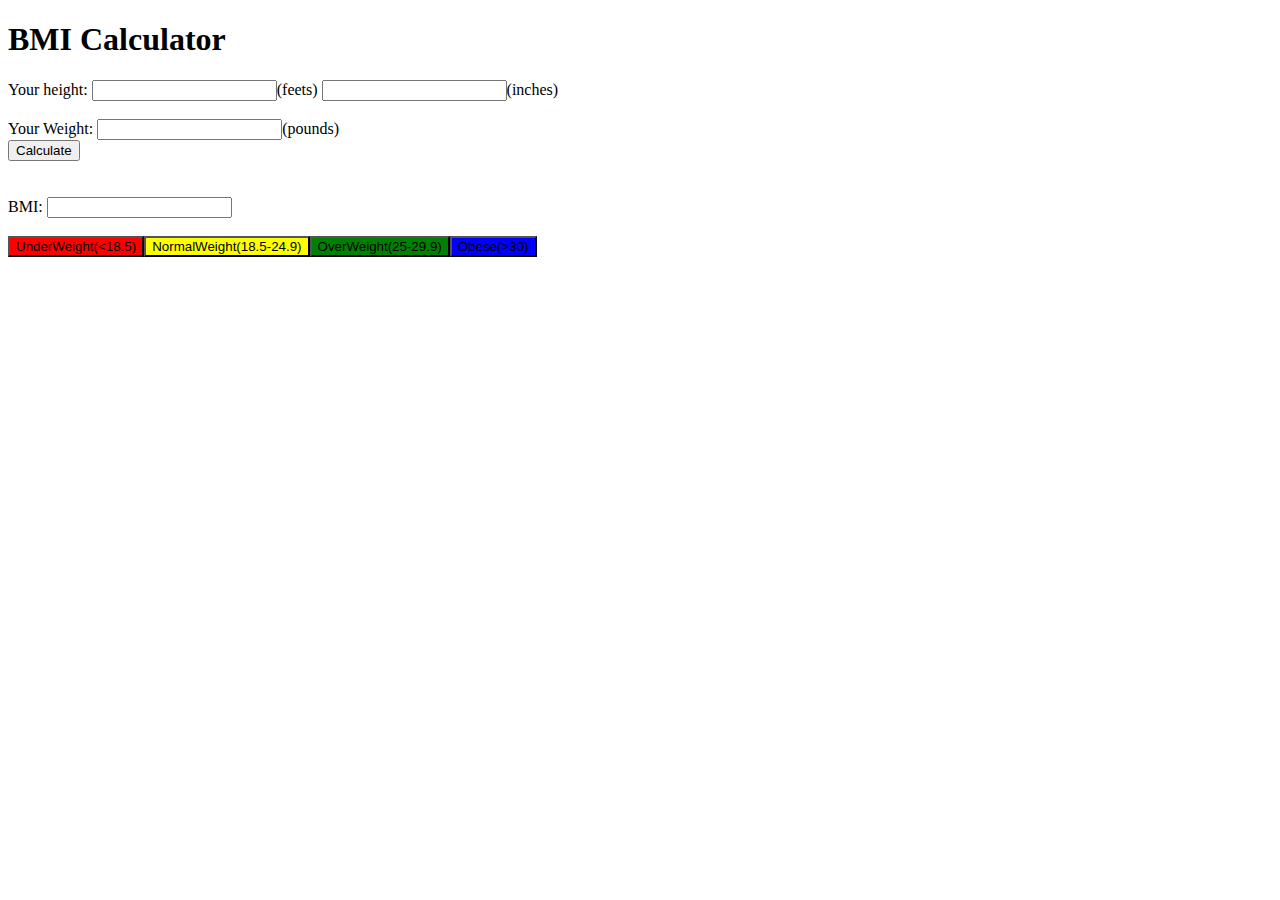
<file: bmi.html>
<!DOCTYPE html>
<html>
<head>
	<title>BMI CALCULATOR</title>

	<script type="text/javascript" src="vue.min.js"></script>
	<script type="text/javascript" src="jquery.min.js"></script>
</head>
<body>

	<div id="app">

		<h1>{{message}}</h1>
		
		<div class="form-group">

			<label>Your height:</label>
			<input type="text" name="feet" v-model="feet">(feets)
			<input type="text" name="inch" v-model="inch">(inches)<br><br>

		
			<label>Your Weight:</label>
			<input type="text" name="weight" v-model="weight">(pounds)<br>

			<button v-on:click="bmicalculation"> Calculate</button>

		</div><br><br>

			<label>BMI:</label>
			<input type="text" id="aa" v-model="bmi"><br><br>

			<div class="mydiv" style="display: flex">
				<button style="background-color: red">UnderWeight(<18.5)</button>
				<button style="background-color: yellow;">NormalWeight(18.5-24.9)</button>
				<button style="background-color: green;">OverWeight(25-29.9)</button>
				<button style="background-color: blue;">Obese(>30)</button>
			</div>

		
	</div>

	<script type="text/javascript">
		var app = new Vue({
			el:'#app',
			data:{
				message:'BMI Calculator',
				feet:'',
				inch:'',
				weight:'',
				bmi:''

			},
			methods:{
				bmicalculation:function () {
					var feets =parseInt(this.feet);
					var inches=parseInt(this.inch);
					var inches1=feets*12;
					var height = inches+inches1;
					var weights = parseInt(this.weight);
					var total = ((weights/(height*height))*703).toFixed(1);
					this.bmi=total;

					if(total < 18.5){
						$("#aa").css("background-color","red");
					}
					else if (total >=18.5 && total <24.9) {
						$("#aa").css("background-color","yellow");
						
					}
					else if (total >=25 && total <29.9){
						$("#aa").css("background-color","green");			
					}
					else{
						$("#aa").css("background-color","blue");
					}
					
				}
			},


		})
				
	</script>
</body>
</html>
</file>
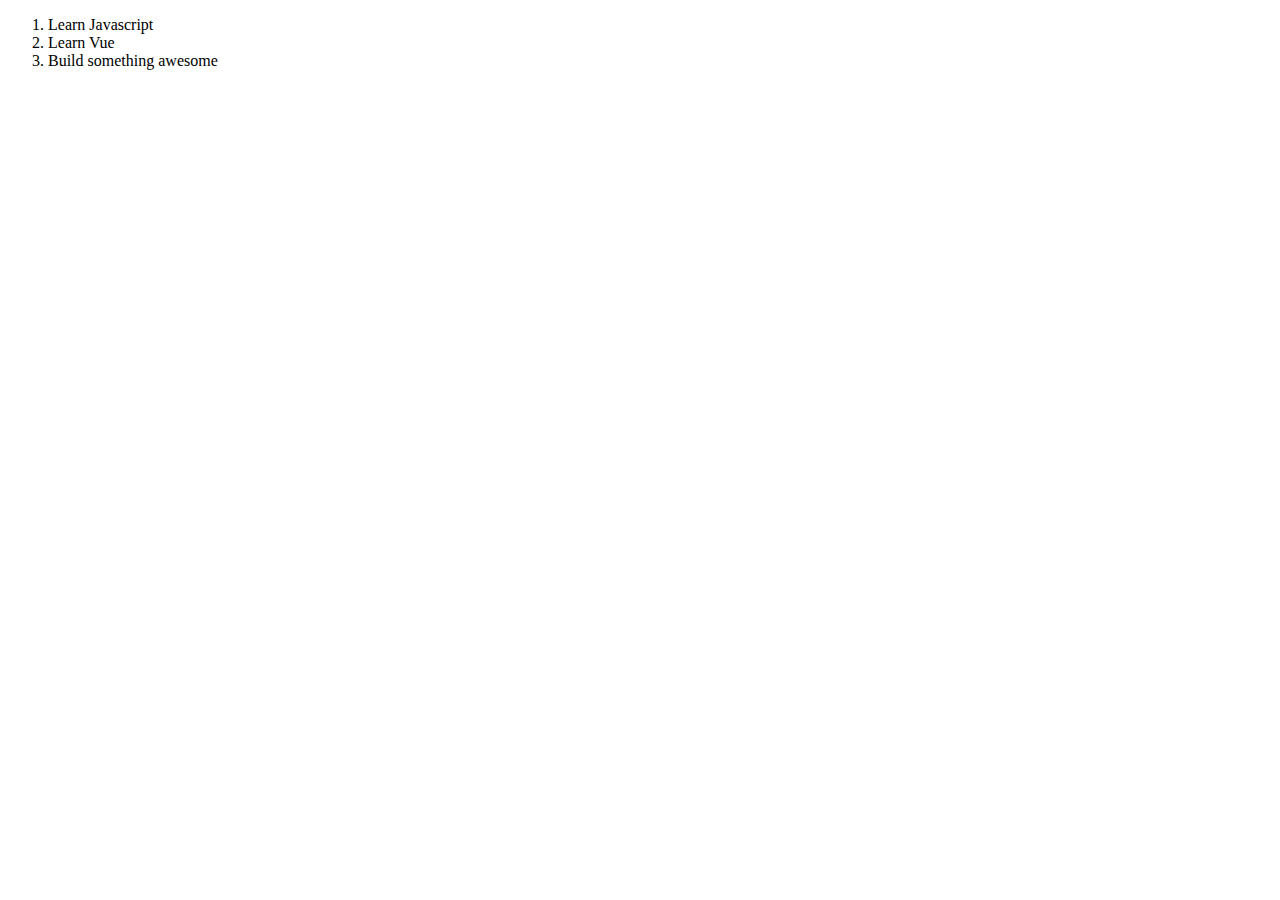
<file: components.html>
<!DOCTYPE html>
<html>
<head>
	<title>Vue component in-browser</title>
	<script type="text/javascript" src="vue.min.js"></script>
</head>
<body>
	<div id="app">
		<ol>
			<todo-item
			v-for="(todo,index) in todos"
			v-bind:todo="todo"
			v-bind:key="index"
			></todo-item>
		</ol>
	</div>
	<script type="text/javascript">
		Vue.component('todo-item',{
			props: {
				todo: new Object
			},
			template: '<li>{{todo.text}}</li>'
		})
		var app=new Vue({
			el: '#app',
			data: {
				todos:[
				{text: 'Learn Javascript'},
				{text: 'Learn Vue'},
				{text: 'Build something awesome'}
				]
			}
		})
	</script>
</body>
</html>
</file>
